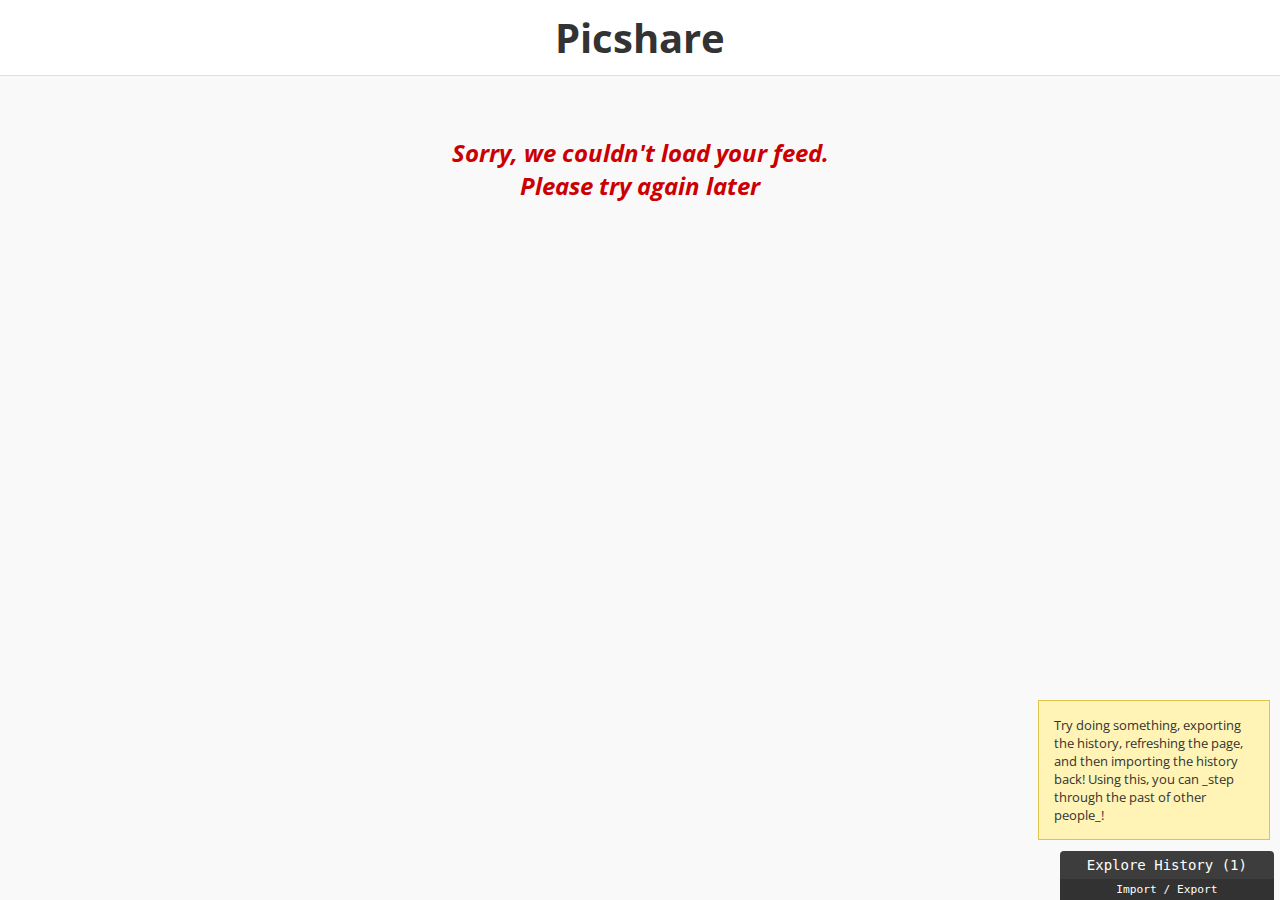
<file: index.html>
<!DOCTYPE html>
<html lang="en">
<head>
  <meta charset="UTF-8">
  <meta http-equiv="x-ua-compatible" content="ie=edge">
  <meta name="viewport" content="width=device-width, initial-scale=1.0">
  <title>Picshare</title>
  <link href="https://maxcdn.bootstrapcdn.com/font-awesome/4.7.0/css/font-awesome.min.css" rel="stylesheet" integrity="sha384-wvfXpqpZZVQGK6TAh5PVlGOfQNHSoD2xbE+QkPxCAFlNEevoEH3Sl0sibVcOQVnN" crossorigin="anonymous">
  <link rel="stylesheet" href="main.css">
</head>
<body>

  <!--
  Here we load the Elm code manually, since we use a separate HTML file.

  A compiled Elm application creates a global Elm namespace variable. The Elm
  variable has properties for any top level modules you compiled. In this case,
  it has a Picshare property.
  -->
  <div id="main" class="main"></div>

  <div class="c-debug-awesome">
    Try doing something, exporting the history, refreshing the page, and then importing the history back! Using this, you can _step through the past of other people_!
  </div>

  <script src="picshare.js"></script>
  <script type="text/javascript">
    Elm.Picshare.embed(document.getElementById('main'));
  </script>

</body>
</html>
</file>
<file: main.css>
@import url('https://fonts.googleapis.com/css?family=Open+Sans:300,300i,400,400i');

body {
  background: #f9f9f9;
  color: #333;
  font-family: 'Open Sans', 'Helvetica Neue', Helvetica, Arial, sans-serif;
  font-size: 14px;
  width: 100%;
}

html, body {
  margin: 0;
  padding: 0;
}

button:focus, input:focus {
  outline: none;
}

ul {
  list-style: none;
  margin: 0;
  padding: 0;
}

/* Header */
/* ------ */

.header {
  background-color: #fff;
  padding-bottom: 10px;
  padding-top: 10px;
  text-align: center;
}

.header h1 {
  font-size: 40px;
  font-weight: bold;
  margin: 0;
}

/* Loading Feed */
/* ------------ */

.loading-feed {
  font-size: 24px;
  font-style: italic;
  font-weight: bold;
  text-align: center;
}

/* Feed Error */
/* ---------- */

.feed-error {
  color: #c00;
  font-size: 24px;
  font-style: italic;
  font-weight: bold;
  margin: 0 auto;
  text-align: center;
  width: 400px;
}

/* Detailed Image */
/* -------------- */

.detailed-photo img {
  display: block;
  width: 100%;
}

.detailed-photo .photo-info {
  padding-left: 15px;
  padding-right: 15px;
  padding-top: 15px;
}

.detailed-photo .like-button {
  cursor: pointer;
  margin-bottom: 10px;
}

.detailed-photo .like-button i.fa-heart {
  color: #d00;
}

.detailed-photo .caption {
  font-size: 30px;
  font-weight: lighter;
  font-style: italic;
  margin: 0 0 20px 0;
}

.detailed-photo .comments h3 {
  font-size: 16px;
  font-weight: bold;
  margin: 0 0 5px 0;
}

.detailed-photo .comments ul {
  list-style: none;
  margin: 0;
  padding: 0;
}

.detailed-photo .comments li + li {
  margin-top: 10px;
}

.detailed-photo .new-comment {
  border-top: 1px solid #ddd;
  display: flex;
  justify-content: flex-end;
  margin-top: 20px;
  padding-top: 15px;
}

.detailed-photo .new-comment input[type="text"] {
  background: #f9f9f9;
  border: 0 none;
  font-size: 14px;
  width: 100%;
}

.detailed-photo .new-comment input[type="text"]::-webkit-input-placeholder {
  color: #999;
  font-size: 14px;
}

.detailed-photo .new-comment button {
  background: none;
  border: 0 none;
  color: #3897f0;
  cursor: pointer;
  font-size: 16px;
  font-weight: bold;
  margin-left: 20px;
  padding: 4px 8px;
}

.detailed-photo .new-comment button:disabled {
  cursor: not-allowed;
  opacity: 0.5;
}

.detailed-photo .detailed-photo + .detailed-photo {
  margin-top: 50px;
}

/* Simple Image */
/* ------------ */

.simple-photo {
  cursor: pointer;
}

/* Gallery */
/* ------- */

.content-gallery .simple-photo {
  height: 293px;
  margin-left: 28px;
  width: 293px;
}

/* Modal */
/* ----- */

/* .modal-backdrop { */
/*   background: rgba(0, 0, 0, 0.75); */
/*   height: 100%; */
/*   left: 0; */
/*   position: absolute; */
/*   top: 0; */
/*   width: 100%; */
/* } */

/* .modal { */
/*   left: 50%; */
/*   position: fixed; */
/*   top: 50%; */
/* } */

@media (min-width: 650px) {
  /* Header */
  /* ------ */

  .header {
    border-bottom: 1px solid #ddd;
    margin-bottom: 60px;
  }

  /* Shared */
  /* ------ */

  .content-flow,
  .content-gallery {
    margin: 0 auto 60px;
  }

  .stream-notification,
  .content-flow {
    width: 600px;
  }

  /* Detailed Image */
  /* -------------- */

  .detailed-photo {
    box-shadow: 0 0 2px #ccc;
    background: #fff;
  }

  .detailed-photo .photo-info {
    padding-bottom: 10px;
  }

  .detailed-photo .new-comment input[type="text"] {
    background: #fff;
  }

  /* Stream Notification */
  /* ------------------- */

  .stream-notification {
    background: #eeeeee;
    border: 1px solid #d0d0d0;
    border-top: 0 none;
    color: #707070;
    cursor: pointer;
    /* display: none; */
    height: 20px;
    font-size: 16px;
    margin: -60px auto 19px;
    /* padding: 30px 0; */
    padding-top: 10px;
    padding-bottom: 10px;
    text-align: center;
  }

  .stream-notification:hover {
    background: #e8e8e8;
  }

  /* Flow */
  /* ---- */

  .content-flow .detailed-photo + .detailed-photo {
    margin-top: 60px;
    padding-top: 0;
  }
}

@media (min-width: 990px) {
  /* Simple Image */
  /* ------------ */

  .simple-photo img {
    height: 100%;
    object-fit: cover;
    width: 100%;
  }

  .content-gallery {
    align-items: center;
    display: flex;
    flex-wrap: wrap;
    width: 935px;
  }

  .content-gallery .simple-photo {
    height: 293px;
    margin-left: 28px;
    width: 293px;
  }

  .content-gallery .simple-photo:nth-child(3n + 1) {
    margin-left: 0;
  }

  .content-gallery .simple-photo:nth-child(n + 4) {
    margin-top: 28px;
  }
}


.c-debug-awesome {
  position: fixed;
  right: 10px;
  bottom: 60px;
  max-width: 200px;
  background: #fff;
  padding: 15px;
  border: 1px solid #dec34e;
  font-size: 13px;
  background: #fff4b6;
}
</file>
